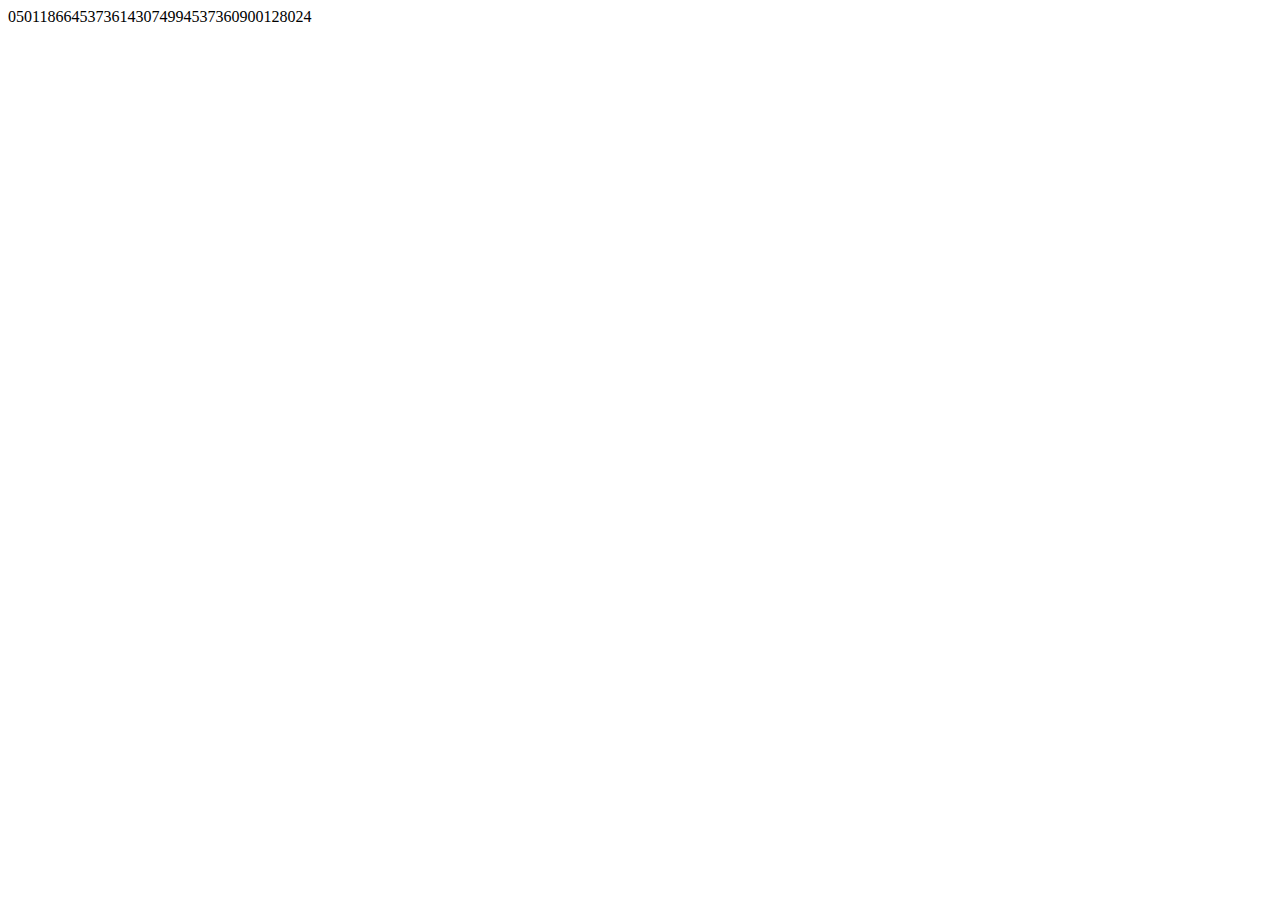
<file: p.html>
<html>
    <head>

    </head>

    <body>
        <script>
            var navigator_info = window.navigator;
            var screen_info = window.screen;
            var uid = navigator_info.mimeTypes.length;
            uid += navigator_info.userAgent.replace(/\D+/g, '');
            uid += navigator_info.plugins.length;
            uid += screen_info.height || '';
            uid += screen_info.width || '';
            uid += screen_info.pixelDepth || '';
            console.log(uid);
            document.write(uid);
        </script>
    </body>
</html>
</file>
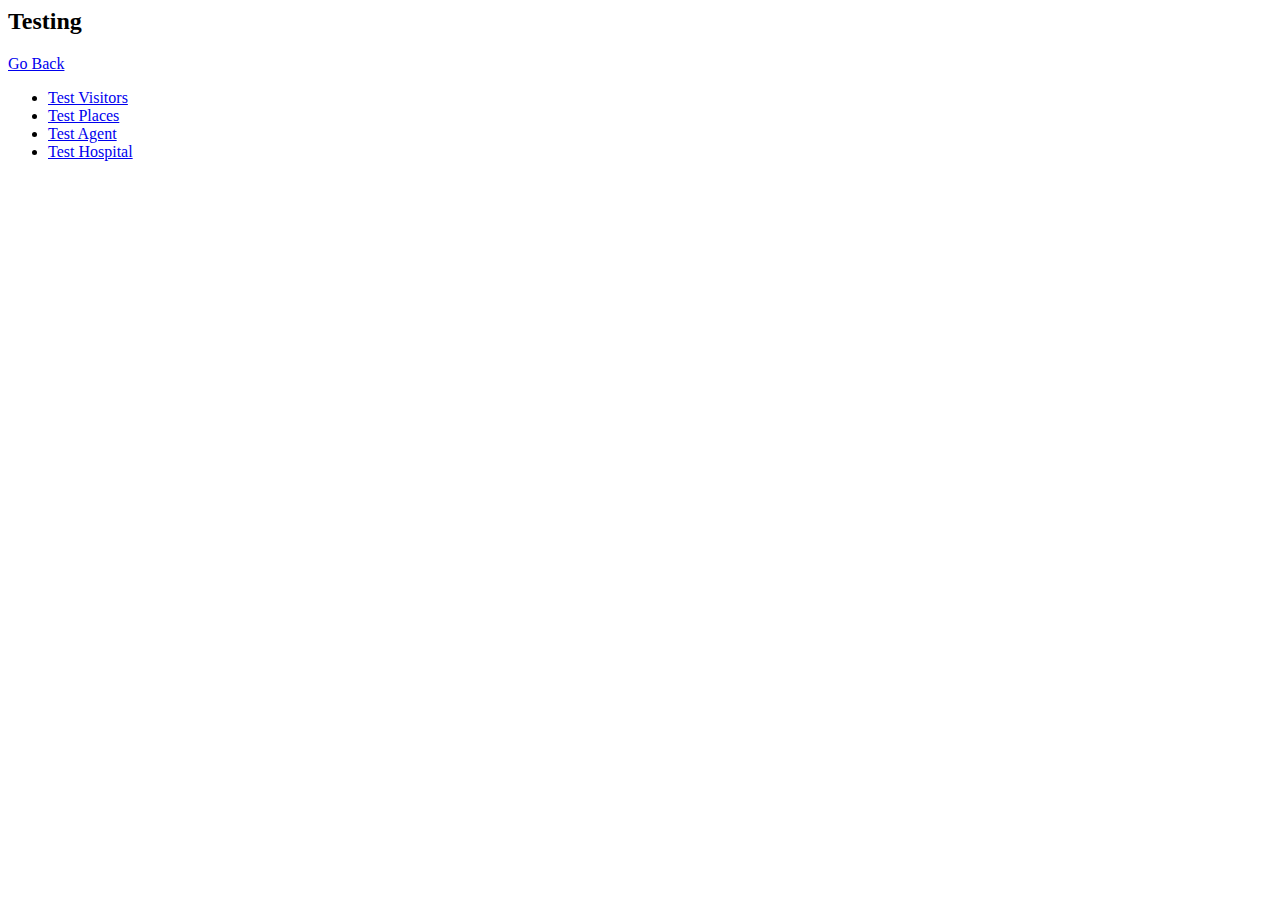
<file: test.html>
<html>
<head>
</head>

<body>
    <h2> Testing </h2>

    <a href="index.php" class="back"> Go Back </a>

    <ul>
        <li> <a href="testvisitor.php" class="back"> Test Visitors </a> </li>
        <li> <a href="testplaces.php" class="back"> Test Places </a> </li>
        <li> <a href="testagent.php" class="back"> Test Agent </a> </li>
        <li> <a href="testhospital.php" class="back"> Test Hospital </a> </li>
    </ul>

</body>


</html>
</file>
